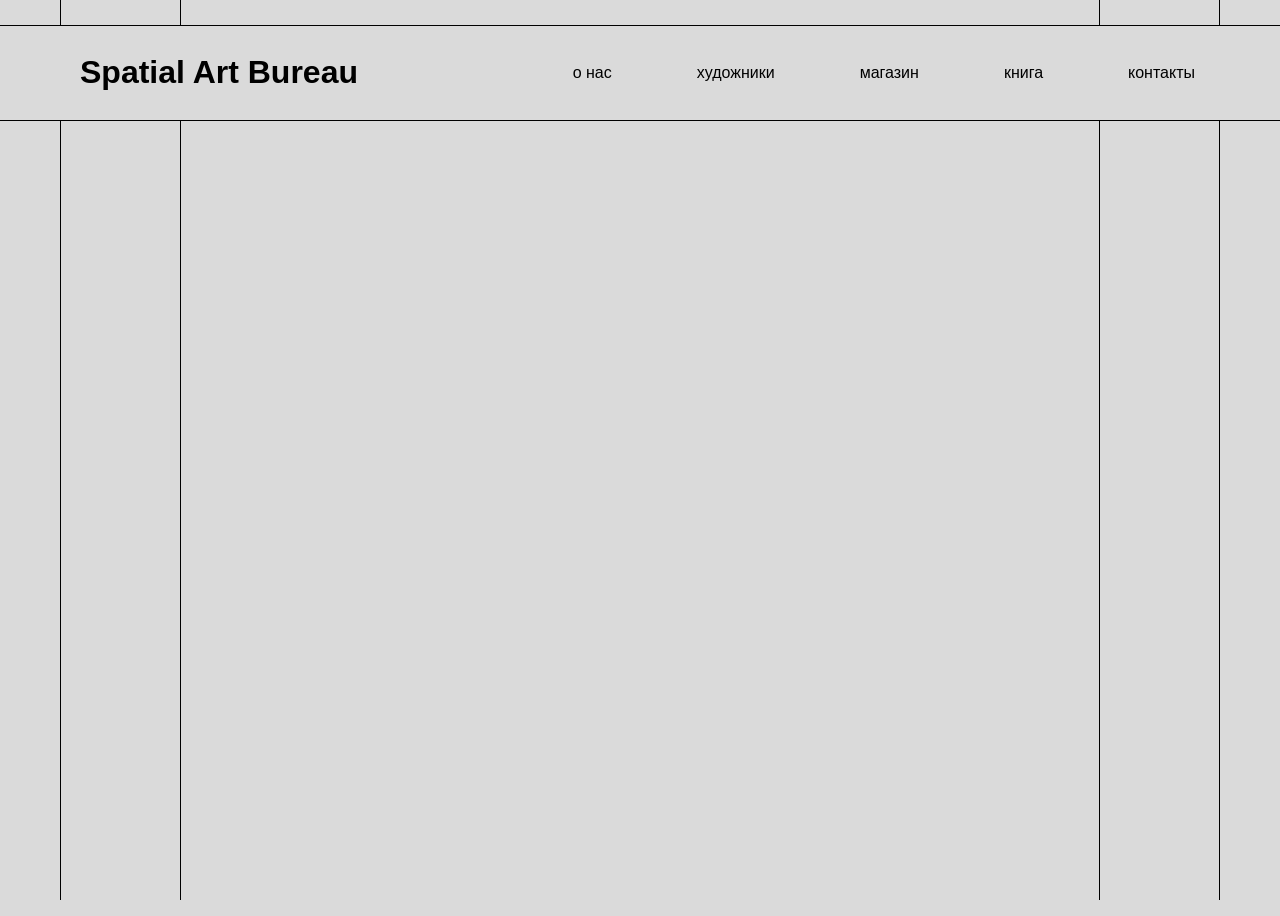
<file: docs/index.html>
<!DOCTYPE html>
<html lang="en">
<head>
    <meta charset="UTF-8">
    <meta name="viewport" content="width=device-width, initial-scale=1.0">
    <title>Spatial Art Bureau</title>
    <link rel="stylesheet" href="assets/style.css">
</head>
<body>
    <script src="assets/index.js"></script>
    <div class="wrapper">
        <div class="navbar">
            <div class="navbar-container" id="navbar-instance">
                <ul>
                    <li><a href=javascript:void(0); class="icon" onclick="myFunction()">
                    <i class="fa fa-bars"></i></a></li>
                    <li><a href="contact.html">контакты</a></li>
                    <li><a href="book.html">книга</a></li>
                    <li><a href="shop.html">магазин</a></li>
                    <li><a href="artists.html">художники</a></li>
                    <li><a href="about.html">о нас</a></li>
                </ul>
            </div>
            <div class="logo">
                    <a href="index.html">Spatial Art Bureau</a>
                </div>
        </div>
        <div class="grid-left"></div>
        <div class="grid-left-inner"></div>
        <div class="grid-right-inner"></div>
        <div class="grid-right"></div>
    </div>
</body>
</html>
</file>
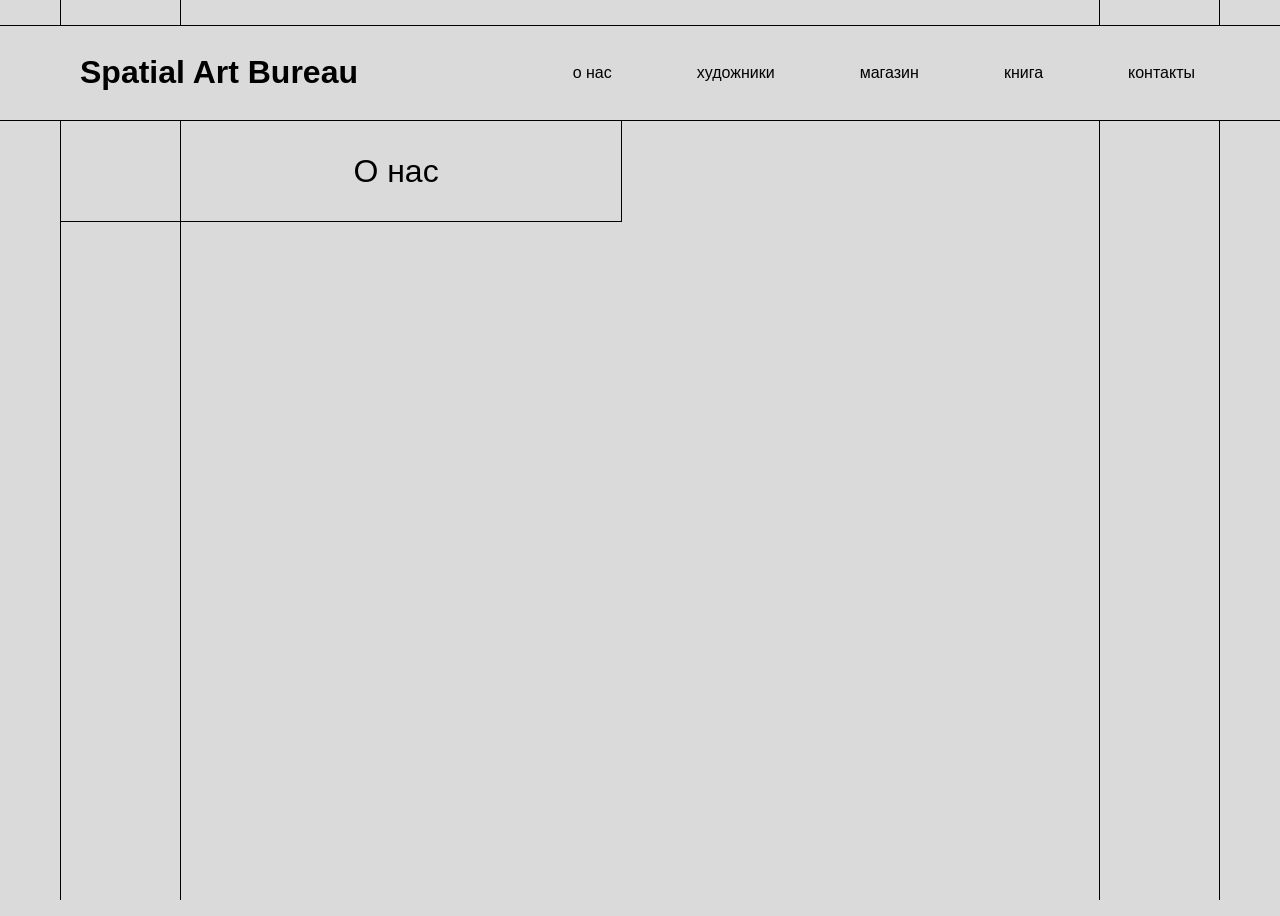
<file: docs/about.html>
<!DOCTYPE html>
<html lang="en">
  <head>
    <meta charset="UTF-8">
    <meta name="viewport" content="width=device-width, initial-scale=1.0">
    <meta http-equiv="X-UA-Compatible" content="ie=edge">
    <title>о нас</title>
    <link rel="stylesheet" href="assets/style.css">
  </head>
  <body>
    <script src="assets/index.js"></script>
    <div class="wrapper">
        <div class="navbar">
            <div class="navbar-container">
                <ul>
                    <li><a href=javascript:void(0); class="icon" onclick="myFunction()">
                    <i class="fa fa-bars"></i></a></li>
                    <li><a href="contact.html">контакты</a></li>
                    <li><a href="book.html">книга</a></li>
                    <li><a href="shop.html">магазин</a></li>
                    <li><a href="artists.html">художники</a></li>
                    <li><a href="about.html">о нас</a></li>
                </ul>
            </div>
            <div class="logo">
                <a href="index.html">Spatial Art Bureau</a>
            </div>
        </div>
        <div class="sidebar-box">
          <div class="sidebar-box-title">
            <p>О нас</p>
          </div>
        </div>
        <div class="grid-left"></div>
        <div class="grid-left-inner"></div>
        <div class="grid-right-inner"></div>
        <div class="grid-right"></div>

    </div>
  </body>
</html>
</file>
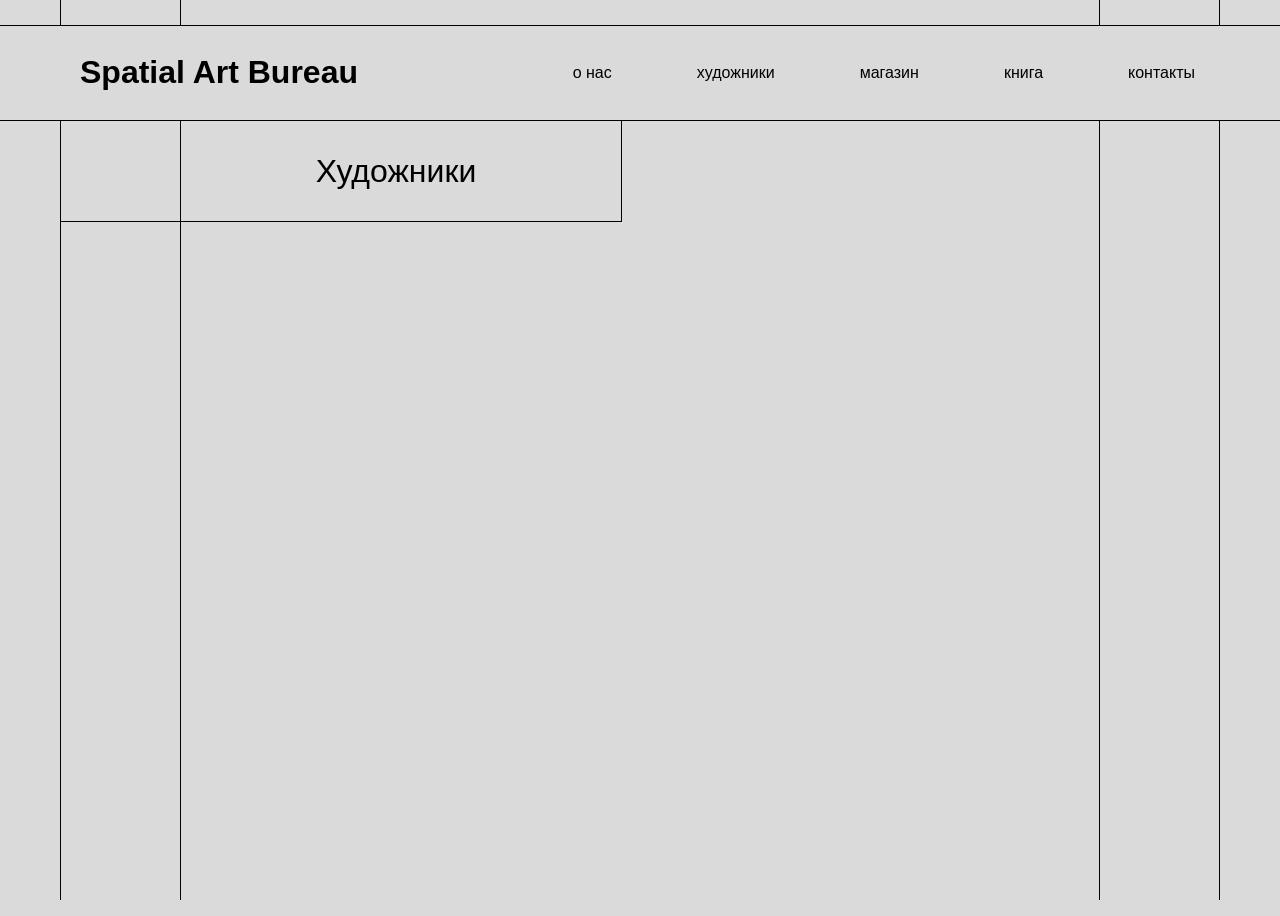
<file: docs/artists.html>
<!DOCTYPE html>
<html lang="en">
  <head>
    <meta charset="UTF-8">
    <meta name="viewport" content="width=device-width, initial-scale=1.0">
    <meta http-equiv="X-UA-Compatible" content="ie=edge">
    <title>художники</title>
    <link rel="stylesheet" href="assets/style.css">
  </head>
  <body>
    <script src="assets/index.js"></script>
    <div class="wrapper">
        <div class="navbar">
            <div class="navbar-container">
                <ul>
                    <li><a href=javascript:void(0); class="icon" onclick="myFunction()">
                    <i class="fa fa-bars"></i></a></li>
                    <li><a href="contact.html">контакты</a></li>
                    <li><a href="book.html">книга</a></li>
                    <li><a href="shop.html">магазин</a></li>
                    <li><a href="artists.html">художники</a></li>
                    <li><a href="about.html">о нас</a></li>
                </ul>
            </div>
            <div class="logo">
                <a href="index.html">Spatial Art Bureau</a>
            </div>
        </div>
        <div class="sidebar-box">
          <div class="sidebar-box-title">
            <p>Художники</p>
          </div>
        </div>
        <div class="grid-left"></div>
        <div class="grid-left-inner"></div>
        <div class="grid-right-inner"></div>
        <div class="grid-right"></div>
    </div>
  </body>
</html>
</file>
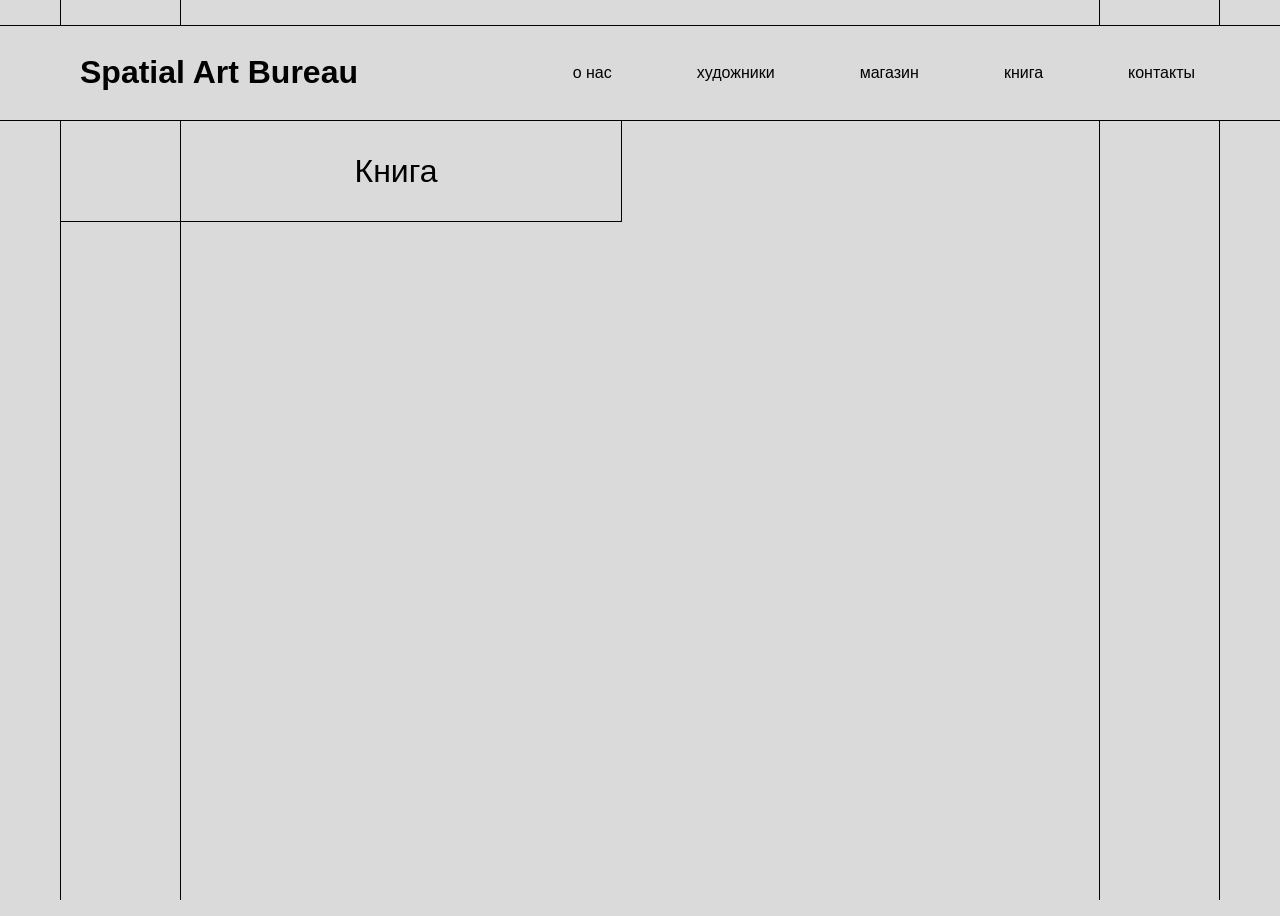
<file: docs/book.html>
<!DOCTYPE html>
<html lang="en">
  <head>
    <meta charset="UTF-8">
    <meta name="viewport" content="width=device-width, initial-scale=1.0">
    <meta http-equiv="X-UA-Compatible" content="ie=edge">
    <title>книга</title>
    <link rel="stylesheet" href="assets/style.css">
  </head>
  <body>
    <script src="assets/index.js"></script>
    <div class="wrapper">
        <div class="navbar">
            <div class="navbar-container">
                <ul>
                    <li><a href=javascript:void(0); class="icon" onclick="myFunction()">
                    <i class="fa fa-bars"></i></a></li>
                    <li><a href="contact.html">контакты</a></li>
                    <li><a href="book.html">книга</a></li>
                    <li><a href="shop.html">магазин</a></li>
                    <li><a href="artists.html">художники</a></li>
                    <li><a href="about.html">о нас</a></li>
                </ul>
            </div>
            <div class="logo">
                <a href="index.html">Spatial Art Bureau</a>
            </div>
        </div>
        <div class="sidebar-box">
          <div class="sidebar-box-title">
            <p>Книга</p>
          </div>
        </div>
        <div class="grid-left"></div>
        <div class="grid-left-inner"></div>
        <div class="grid-right-inner"></div>
        <div class="grid-right"></div>
    </div>
  </body>
</html>
</file>
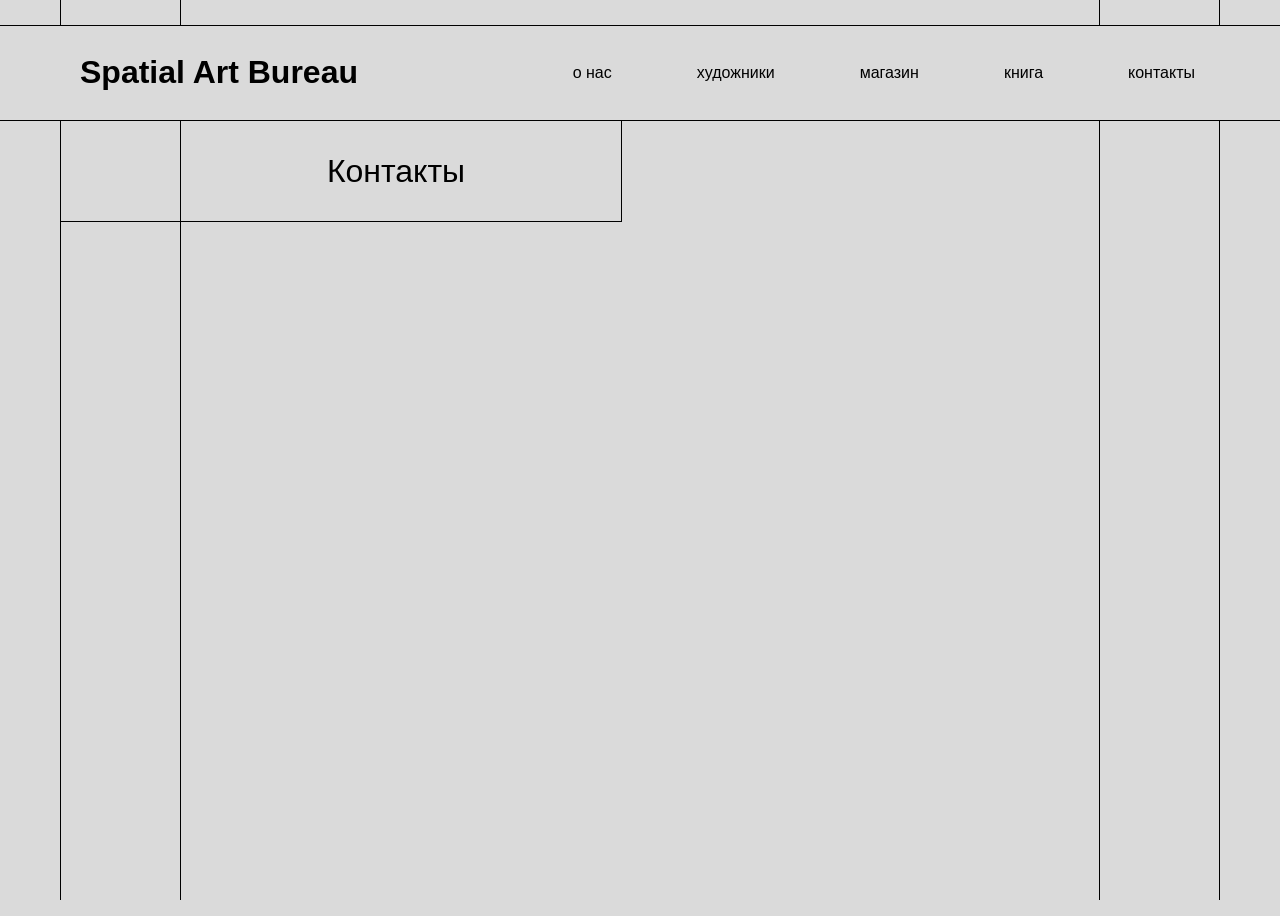
<file: docs/contact.html>
<!DOCTYPE html>
<html lang="en">
  <head>
    <meta charset="UTF-8">
    <meta name="viewport" content="width=device-width, initial-scale=1.0">
    <meta http-equiv="X-UA-Compatible" content="ie=edge">
    <title>контакты</title>
    <link rel="stylesheet" href="assets/style.css">
  </head>
  <body>
    <script src="assets/index.js"></script>
    <div class="wrapper">
        <div class="navbar">
            <div class="navbar-container">
                <ul>
                    <li><a href=javascript:void(0); class="icon" onclick="myFunction()">
                    <i class="fa fa-bars"></i></a></li>
                    <li><a href="contact.html">контакты</a></li>
                    <li><a href="book.html">книга</a></li>
                    <li><a href="shop.html">магазин</a></li>
                    <li><a href="artists.html">художники</a></li>
                    <li><a href="/about.html">о нас</a></li>
                </ul>
            </div>
            <div class="logo">
                <a href="index.html">Spatial Art Bureau</a>
            </div>
        </div>
        <div class="sidebar-box">
          <div class="sidebar-box-title">
            <p>Контакты</p>
          </div>
        </div>
        <div class="grid-left"></div>
        <div class="grid-left-inner"></div>
        <div class="grid-right-inner"></div>
        <div class="grid-right"></div>
    </div>
  </body>
</html>
</file>
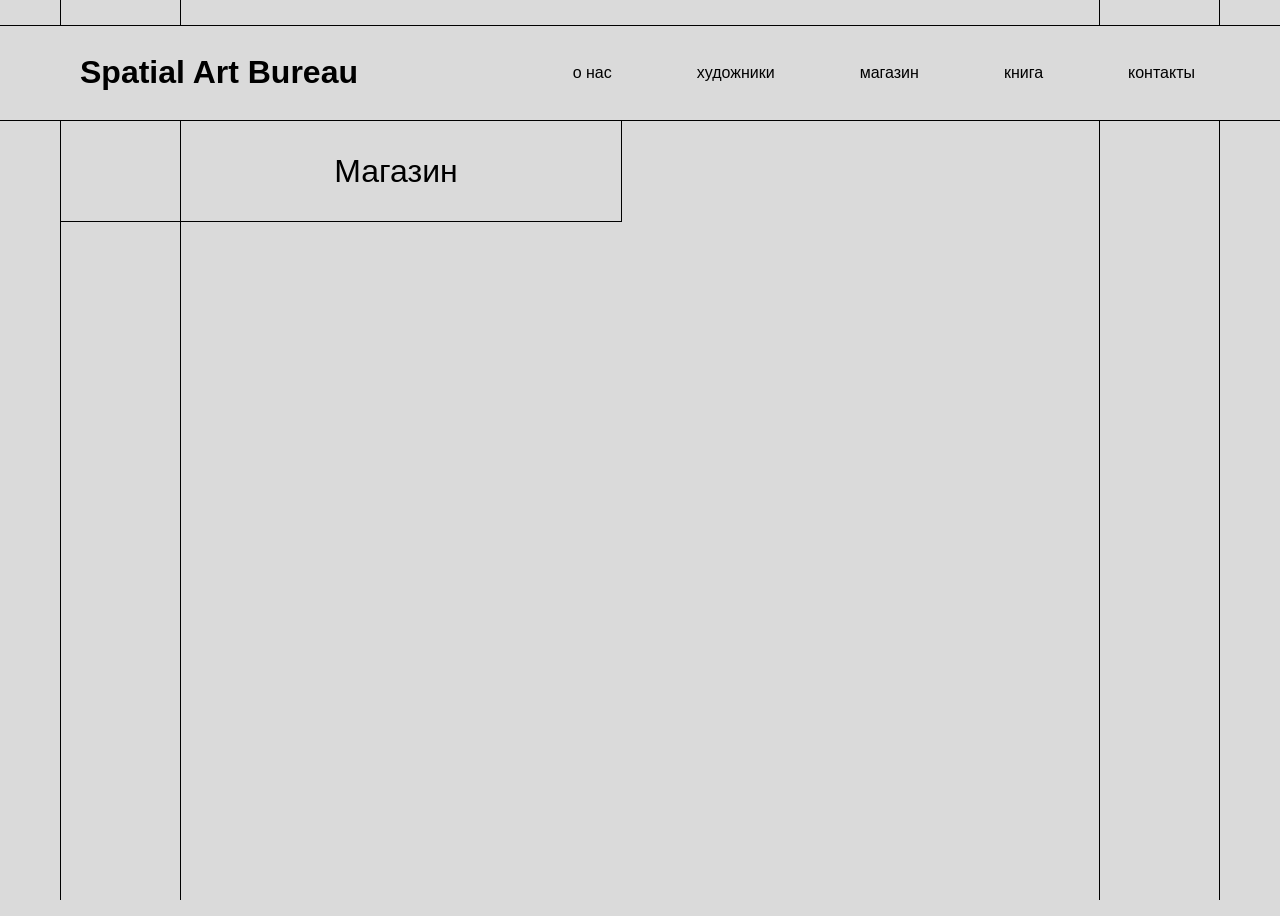
<file: docs/shop.html>
<!DOCTYPE html>
<html lang="en">
  <head>
    <meta charset="UTF-8">
    <meta name="viewport" content="width=device-width, initial-scale=1.0">
    <meta http-equiv="X-UA-Compatible" content="ie=edge">
    <title>магазин</title>
    <link rel="stylesheet" href="assets/style.css">
  </head>
  <body>
    <script src="assets/index.js"></script>
    <div class="wrapper">
        <div class="navbar">
            <div class="navbar-container">
                <ul>
                    <li><a href=javascript:void(0); class="icon" onclick="myFunction()">
                    <i class="fa fa-bars"></i></a></li>
                    <li><a href="contact.html">контакты</a></li>
                    <li><a href="book.html">книга</a></li>
                    <li><a href="shop.html">магазин</a></li>
                    <li><a href="artists.html">художники</a></li>
                    <li><a href="about.html">о нас</a></li>
                </ul>
            </div>
            <div class="logo">
                <a href="index.html">Spatial Art Bureau</a>
            </div>
        </div>
        <div class="sidebar-box">
          <div class="sidebar-box-title">
            <p>Магазин</p>
          </div>
        </div>
        <div class="grid-left"></div>
        <div class="grid-left-inner"></div>
        <div class="grid-right-inner"></div>
        <div class="grid-right"></div>
    </div>
  </body>
</html>
</file>
<file: docs/assets/style.css>
body {
  background-color: #DADADA;
}

.wrapper {
  display: grid;
  grid-template-areas:
    "navbar navbar navbar"
    "left-sidebar sidebar-box main-content right-sidebar"
    "footer footer footer";
  grid-template-columns: 120px 80% 120px;
  grid-template-rows: auto 1fr auto;
  min-height: 100vh;
}

.navbar {
  color: #DADADA;
  position: fixed;
  top: 25px;
  left: 0;
  width: 100%;
  margin: 0px;
  border-top: 1px solid black;
  border-bottom: 1px solid black;
  overflow: hidden;
  background-color: #DADADA;
  z-index: 10;
}

ul {
  list-style-type: none;
  margin: 0;
  padding: 0;
}

.navbar-container a {
  float: right;
  display: block;
  color: black;
  text-align: center;
  margin-top: 38px;
  margin-bottom: 38px;
  margin-left: 85px;
  text-decoration: none;
  font-size: 16px;
  font-family: "Inter", sans-serif;
}

@media screen and (max-width: 768px) {
  .navbar-container a:not(:first-child) {
    display: none;
  }
  .navbar-container a.icon {
    float: right;
    display: block;
  }
}

@media screen and (max-width: 768px) {
  .navbar-container.responsive {
    position: relative;
  }
  .navbar-container.responsive .icon {
    position: absolute;
    right: 0;
    top: 0;
  }
  .navbar-container.responsive a {
    float: none;
    display: block;
    text-align: left;
  }
  
}

.navbar-container a:hover {
  color: #888888;
  text-decoration: underline;
}

.logo a {
  margin-top: 28px;
  margin-bottom: 28px;
  margin-left: 80px;
  margin-right: 80px;
  float: left;
  color: black;
  text-align: center;
  text-decoration: none;
  font-size: 32px;
  font-weight: bold;
  font-family: "Inter", sans-serif;
  position: relative;
}

.sidebar-box p {
  display: flex;
  justify-content: center;
  align-items: center;
  color: black;
  text-align: center;
  text-decoration: none;
  font-size: 32px;
  font-family: "Inter", sans-serif;
  position: relative;
}

.sidebar-box {
  position: fixed;
  top: 120px;
  left: 60px;
  width: 560px;
  height: 100px;
  border: 1px solid black;
  background-color: #DADADA;
  z-index: 0;
}

.sidebar-box-title {
  margin-top: 28px;
  margin-bottom: 28px;
  margin-left: 190px;
  margin-right: 80px;
}

.grid-left,
.grid-right,
.grid-left-inner,
.grid-right-inner {
  position: fixed;
  top: 0px;
  bottom: 0px;
  width: 60px;
  pointer-events: none;
  z-index: 0;
}

.grid-left {
  left: 0;
  border-right: 1px solid black;
}

.grid-left-inner {
  left: 120px;
  border-right: 1px solid black;
}

.grid-right-inner {
  right: 120px;
  border-left: 1px solid black;
}

.grid-right {
  right: 0;
  border-left: 1px solid black;
}
</file>
